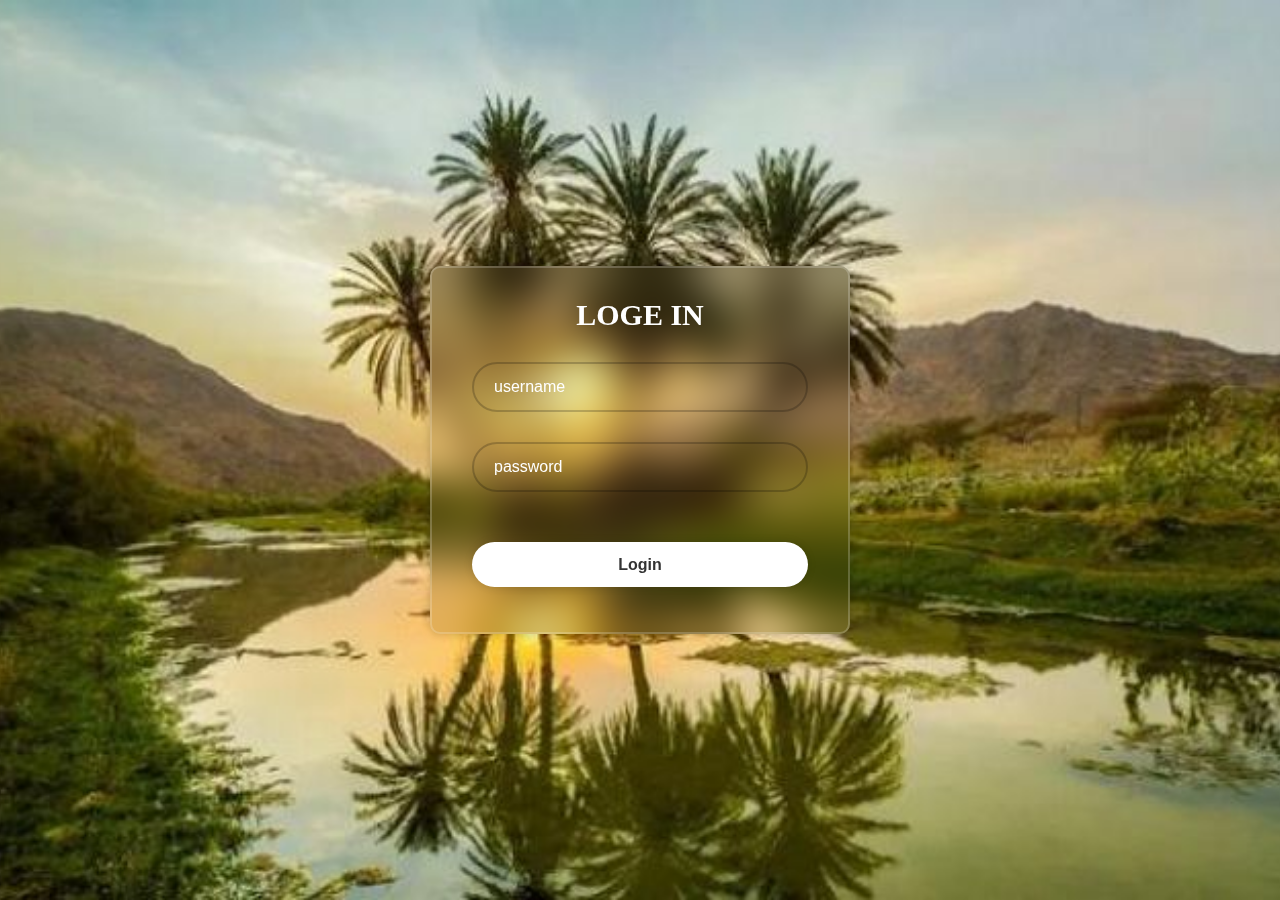
<file: sign-in.html>
<!DOCTYPE html>
<html lang="en">
<head>
    <meta charset="UTF-8">
    <meta name="viewport" content="width=device-width, initial-scale=1.0">
    <link rel="stylesheet" href="css/sign-in.css">
    <link rel="stylesheet" href="https://cdnjs.cloudflare.com/ajax/libs/font-awesome/6.4.0/css/all.min.css">

    <title>sign in</title>
</head>
<body>
   <div class="wrapper">
    <form action="">
        <h1>LOGE IN</h1>
        <div class="input-box">
            <input type="text" placeholder="username" required>
        </div>
        <div class="input-box">
            <input type="password" placeholder="password" required>

        </div>
        <button type="submit" class="btn">Login</button>
    </form>
   </div> 
</body>
</html>
</file>
<file: css/sign-in.css>
*{
    margin: 0;
    padding: 0;
    box-sizing: border-box;
}
body{
    display: flex;
    justify-content: center;
    align-items: center;
    min-height: 100vh;
    background:url(1.jpg) no-repeat;
    background-size: cover;
    background-position: center;
}
.wrapper{
    width: 420px;
    background: transparent;
    border: 2px solid rgba(255, 255, 255,0.2);
    backdrop-filter: blur(20px);
    box-shadow: 0 0 10px rgba(0, 0, 0, 0.2);
    color: white;
    border-radius: 10px;
    padding: 30px 40px;
}
.wrapper h1{
    font-size: 30px;
    text-align: center;
}
.wrapper .input-box{
    width: 100%;
    height: 50px;
    margin: 30px 0;
}
.input-box input{
    width: 100%;
    height: 100%;
    background: transparent;
    border: none;
    outline: none;
    border: 2px solid rgba(0, 0, 0, 0.203);
    border-radius: 40px;
    font-size: 16px;
    color: white;
    padding: 20px 45px 20px 20px;
}
.input-box input::placeholder{
    color: white;
}
.input-box i{
    position: absolute;
    right: 20px;
    top: 50%;
    transform: translateY(-50%);
    font-size: 20px;
}
.wrapper .btn{
    width: 100%;
    height: 45px;
    background: white;
    border: none;
    outline: none;
    border-radius: 40px;
    box-shadow: 0 0 10px rgba(0, 0, 0, 0.104);
    cursor: pointer;
    font-size: 16px;
    color: #333;
    font-weight: 600;
    margin: 20px 0 15px;
}
</file>
